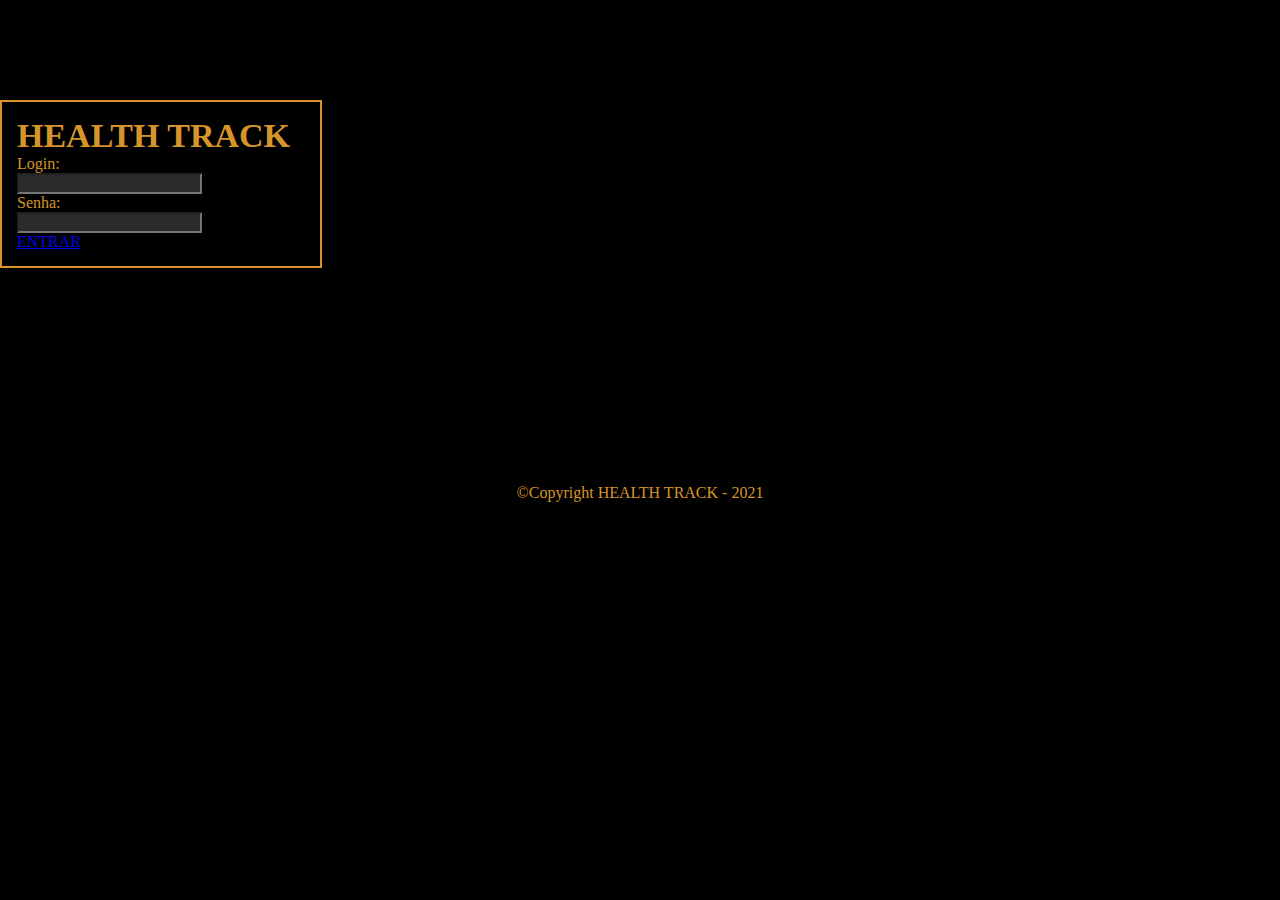
<file: index.html>
<!DOCTYPE html>
<html lang="pt-br">
  <head>
    <meta charset="UTF-8" />
    <meta http-equiv="X-UA-Compatible" content="IE=edge" />
    <meta name="viewport" content="width=device-width, initial-scale=1.0" />
    <link
      href="https://cdn.jsdelivr.net/npm/bootstrap@5.0.2/dist/css/bootstrap.min.css"
      rel="stylesheet"
      integrity="sha384-EVSTQN3/azprG1Anm3QDgpJLIm9Nao0Yz1ztcQTwFspd3yD65VohhpuuCOmLASjC"
      crossorigin="anonymous"
    />

    <link rel="stylesheet" href="css/style.css" />
    <title>Health Track</title>
  </head>
  <body>
    <div class="form-group d-flex justify-content-center">
      <div class="card" style="width: 18rem">
        <header>
          <h1>HEALTH TRACK</h1>
        </header>

        <form>
          <div class="mb-3">
            <label for="exampleInputEmail1" class="form-label">Login:</label>
            <input type="email" class="form-control" />
          </div>
          <div class="mb-3">
            <label class="form-label">Senha:</label>
            <input type="password" class="form-control" />
          </div>
          <div class="d-grid gap-2">
            <a
              href="home.html"
              class="btn btn-warning"
              role="button"
              data-bs-toggle="button"
              >ENTRAR</a
            >
          </div>
        </form>
      </div>
    </div>

    <footer>
      <p class="Copyright">&copy;Copyright HEALTH TRACK - 2021</p>
    </footer>
  </body>
</html>
</file>
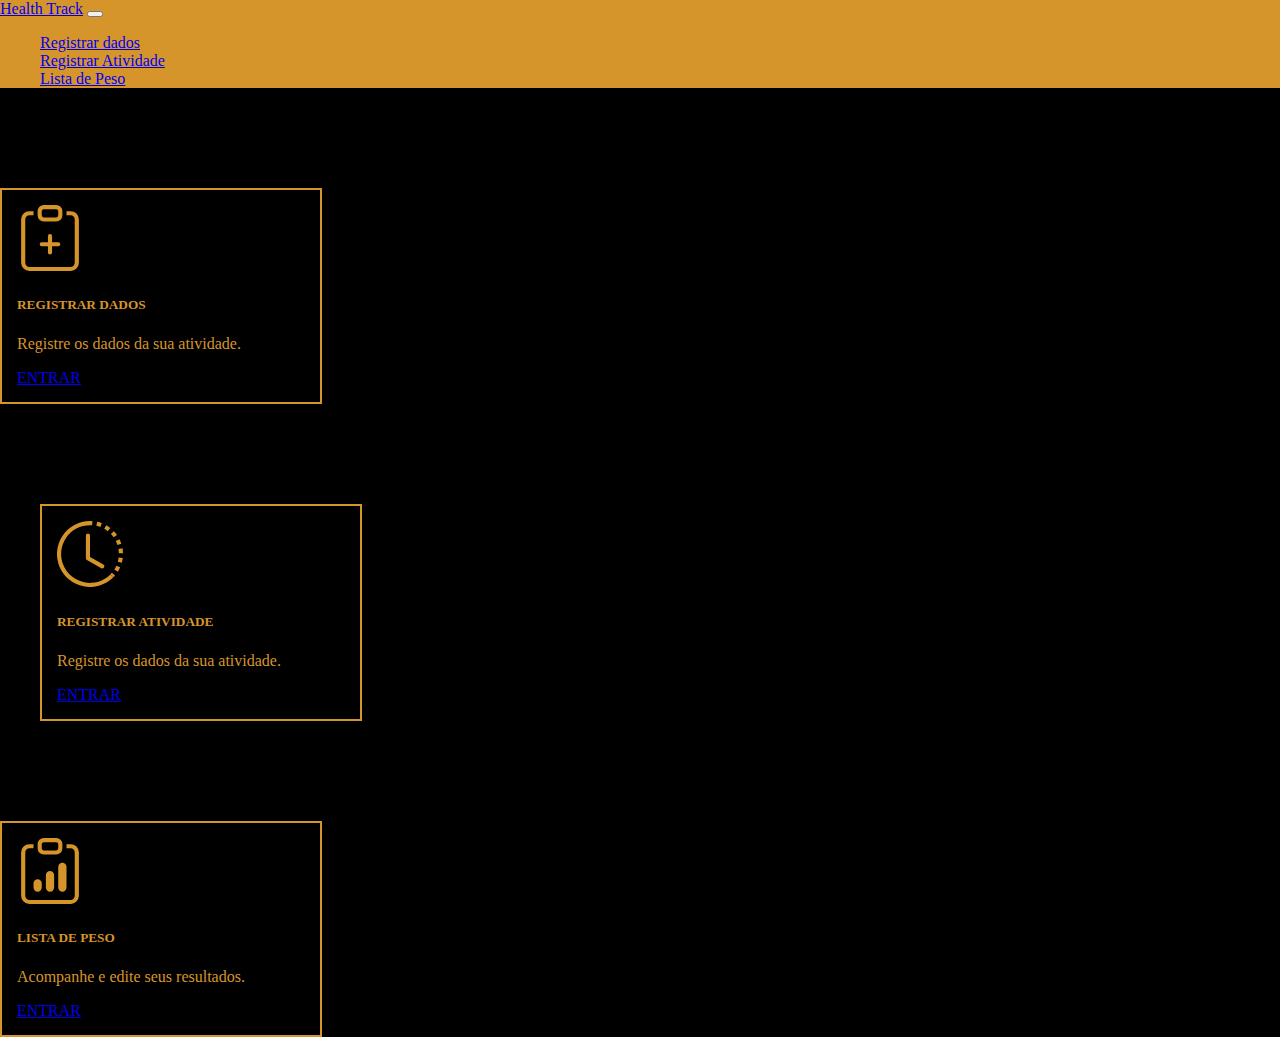
<file: home.html>
<!DOCTYPE html>
<html lang="pt-br">
  <head>
    <meta charset="UTF-8" />
    <meta http-equiv="X-UA-Compatible" content="IE=edge" />
    <meta name="viewport" content="width=device-width, initial-scale=1.0" />
    <link
      href="https://cdn.jsdelivr.net/npm/bootstrap@5.0.2/dist/css/bootstrap.min.css"
      rel="stylesheet"
      integrity="sha384-EVSTQN3/azprG1Anm3QDgpJLIm9Nao0Yz1ztcQTwFspd3yD65VohhpuuCOmLASjC"
      crossorigin="anonymous"
    />

    <link rel="stylesheet" href="css/style.css" />
    <title>Health Track</title>
  </head>
  <body>
    <div style="background-color: #d6952b">
      <nav class="navbar navbar-expand-lg navbar-dark">
        <div class="container-fluid">
          <a class="navbar-brand" href="home.html">Health Track</a>
          <button class="navbar-toggler" type="button">
            <span class="navbar-toggler-icon"></span>
          </button>
          <div class="collapse navbar-collapse" id="navbarNav">
            <ul class="navbar-nav">
              <li class="nav-item">
                <a class="nav-link" href="registrar-dados.html"
                  >Registrar dados</a
                >
              </li>
              <li class="nav-item">
                <a class="nav-link" href="registrar-atividade.html"
                  >Registrar Atividade</a
                >
              </li>
              <li class="nav-item">
                <a class="nav-link" href="lista-peso.html">Lista de Peso</a>
              </li>
            </ul>
          </div>
        </div>
      </nav>
    </div>

    <div class="row justify-content-center">
      <div class="card" style="width: 18rem">
        <svg
          xmlns="http://www.w3.org/2000/svg"
          width="66"
          height="66"
          fill="currentColor"
          class="bi bi-clipboard-plus"
          viewBox="0 0 16 16"
        >
          <path
            fill-rule="evenodd"
            d="M8 7a.5.5 0 0 1 .5.5V9H10a.5.5 0 0 1 0 1H8.5v1.5a.5.5 0 0 1-1 0V10H6a.5.5 0 0 1 0-1h1.5V7.5A.5.5 0 0 1 8 7z"
          />
          <path
            d="M4 1.5H3a2 2 0 0 0-2 2V14a2 2 0 0 0 2 2h10a2 2 0 0 0 2-2V3.5a2 2 0 0 0-2-2h-1v1h1a1 1 0 0 1 1 1V14a1 1 0 0 1-1 1H3a1 1 0 0 1-1-1V3.5a1 1 0 0 1 1-1h1v-1z"
          />
          <path
            d="M9.5 1a.5.5 0 0 1 .5.5v1a.5.5 0 0 1-.5.5h-3a.5.5 0 0 1-.5-.5v-1a.5.5 0 0 1 .5-.5h3zm-3-1A1.5 1.5 0 0 0 5 1.5v1A1.5 1.5 0 0 0 6.5 4h3A1.5 1.5 0 0 0 11 2.5v-1A1.5 1.5 0 0 0 9.5 0h-3z"
          />
        </svg>
        <div class="card-body">
          <h5 class="card-title">REGISTRAR DADOS</h5>
          <p class="card-text">Registre os dados da sua atividade.</p>
          <a
            href="registrar-dados.html"
            class="btn btn-warning"
            role="button"
            data-bs-toggle="button"
            >ENTRAR</a
          >
        </div>
      </div>

      <div
        class="card"
        style="width: 18rem; margin-left: 40px; margin-right: 40px"
      >
        <svg
          xmlns="http://www.w3.org/2000/svg"
          width="66"
          height="66"
          fill="currentColor"
          class="bi bi-clock-history"
          viewBox="0 0 16 16"
        >
          <path
            d="M8.515 1.019A7 7 0 0 0 8 1V0a8 8 0 0 1 .589.022l-.074.997zm2.004.45a7.003 7.003 0 0 0-.985-.299l.219-.976c.383.086.76.2 1.126.342l-.36.933zm1.37.71a7.01 7.01 0 0 0-.439-.27l.493-.87a8.025 8.025 0 0 1 .979.654l-.615.789a6.996 6.996 0 0 0-.418-.302zm1.834 1.79a6.99 6.99 0 0 0-.653-.796l.724-.69c.27.285.52.59.747.91l-.818.576zm.744 1.352a7.08 7.08 0 0 0-.214-.468l.893-.45a7.976 7.976 0 0 1 .45 1.088l-.95.313a7.023 7.023 0 0 0-.179-.483zm.53 2.507a6.991 6.991 0 0 0-.1-1.025l.985-.17c.067.386.106.778.116 1.17l-1 .025zm-.131 1.538c.033-.17.06-.339.081-.51l.993.123a7.957 7.957 0 0 1-.23 1.155l-.964-.267c.046-.165.086-.332.12-.501zm-.952 2.379c.184-.29.346-.594.486-.908l.914.405c-.16.36-.345.706-.555 1.038l-.845-.535zm-.964 1.205c.122-.122.239-.248.35-.378l.758.653a8.073 8.073 0 0 1-.401.432l-.707-.707z"
          />
          <path
            d="M8 1a7 7 0 1 0 4.95 11.95l.707.707A8.001 8.001 0 1 1 8 0v1z"
          />
          <path
            d="M7.5 3a.5.5 0 0 1 .5.5v5.21l3.248 1.856a.5.5 0 0 1-.496.868l-3.5-2A.5.5 0 0 1 7 9V3.5a.5.5 0 0 1 .5-.5z"
          />
        </svg>
        <div class="card-body">
          <h5 class="card-title">REGISTRAR ATIVIDADE</h5>
          <p class="card-text">Registre os dados da sua atividade.</p>
          <a
            href="registrar-atividade.html"
            class="btn btn-warning"
            role="button"
            data-bs-toggle="button"
            >ENTRAR</a
          >
        </div>
      </div>

      <div class="card" style="width: 18rem">
        <svg
          xmlns="http://www.w3.org/2000/svg"
          width="66"
          height="66"
          fill="currentColor"
          class="bi bi-clipboard-data"
          viewBox="0 0 16 16"
        >
          <path
            d="M4 11a1 1 0 1 1 2 0v1a1 1 0 1 1-2 0v-1zm6-4a1 1 0 1 1 2 0v5a1 1 0 1 1-2 0V7zM7 9a1 1 0 0 1 2 0v3a1 1 0 1 1-2 0V9z"
          />
          <path
            d="M4 1.5H3a2 2 0 0 0-2 2V14a2 2 0 0 0 2 2h10a2 2 0 0 0 2-2V3.5a2 2 0 0 0-2-2h-1v1h1a1 1 0 0 1 1 1V14a1 1 0 0 1-1 1H3a1 1 0 0 1-1-1V3.5a1 1 0 0 1 1-1h1v-1z"
          />
          <path
            d="M9.5 1a.5.5 0 0 1 .5.5v1a.5.5 0 0 1-.5.5h-3a.5.5 0 0 1-.5-.5v-1a.5.5 0 0 1 .5-.5h3zm-3-1A1.5 1.5 0 0 0 5 1.5v1A1.5 1.5 0 0 0 6.5 4h3A1.5 1.5 0 0 0 11 2.5v-1A1.5 1.5 0 0 0 9.5 0h-3z"
          />
        </svg>
        <div class="card-body">
          <h5 class="card-title">LISTA DE PESO</h5>
          <p class="card-text">Acompanhe e edite seus resultados.</p>
          <a
            href="lista-peso.html"
            class="btn btn-warning"
            role="button"
            data-bs-toggle="button"
            >ENTRAR</a
          >
        </div>
      </div>
    </div>
  </body>
</html>
</file>
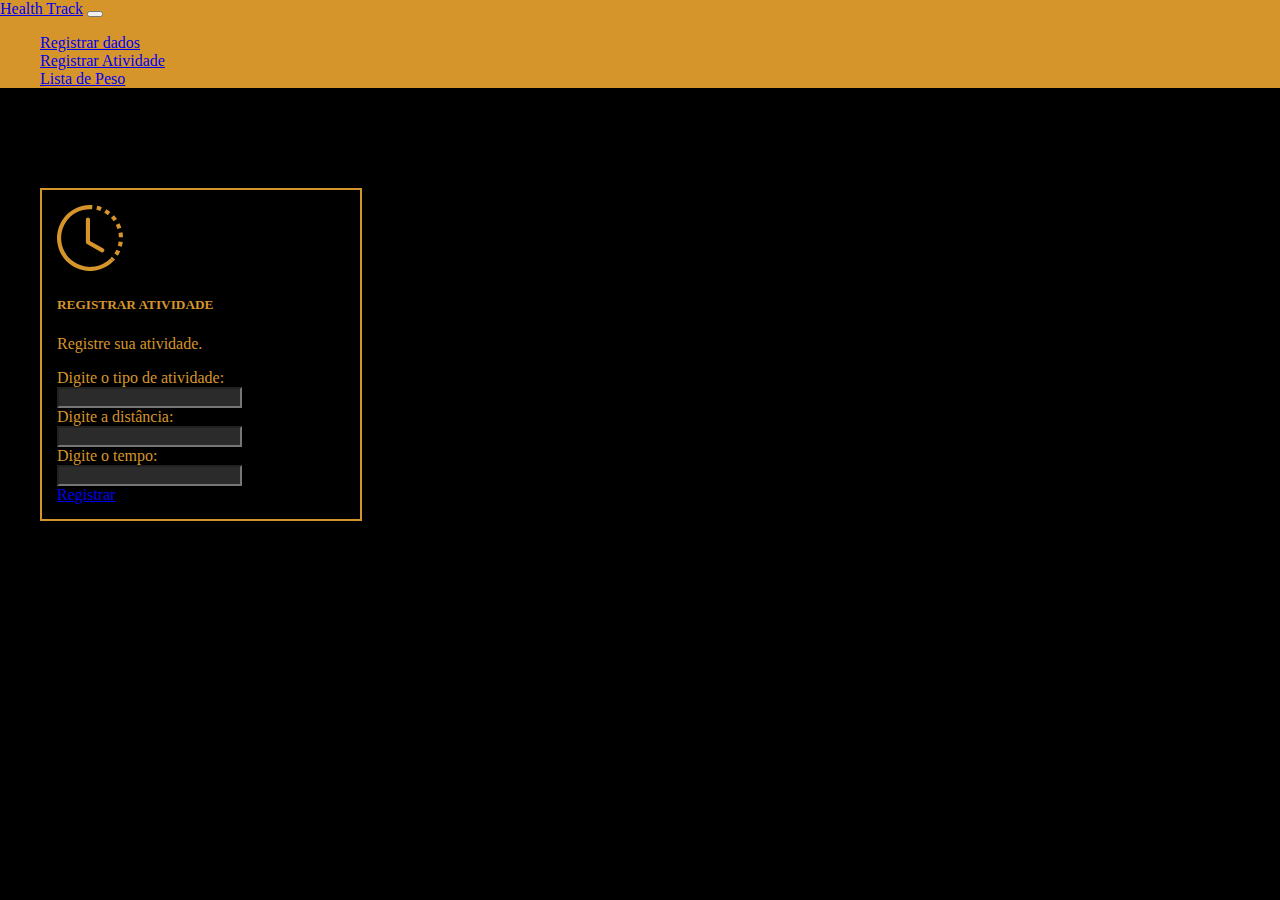
<file: registrar-atividade.html>
<!DOCTYPE html>
<html lang="pt-br">
  <head>
    <meta charset="UTF-8" />
    <meta http-equiv="X-UA-Compatible" content="IE=edge" />
    <meta name="viewport" content="width=device-width, initial-scale=1.0" />
    <link
      href="https://cdn.jsdelivr.net/npm/bootstrap@5.0.2/dist/css/bootstrap.min.css"
      rel="stylesheet"
      integrity="sha384-EVSTQN3/azprG1Anm3QDgpJLIm9Nao0Yz1ztcQTwFspd3yD65VohhpuuCOmLASjC"
      crossorigin="anonymous"
    />

    <link rel="stylesheet" href="css/style.css" />
    <title>Health Track</title>
  </head>
  <body>
    <div style="background-color: #d6952b">
      <nav class="navbar navbar-expand-lg navbar-dark">
        <div class="container-fluid">
          <a class="navbar-brand" href="home.html">Health Track</a>
          <button class="navbar-toggler" type="button">
            <span class="navbar-toggler-icon"></span>
          </button>
          <div class="collapse navbar-collapse" id="navbarNav">
            <ul class="navbar-nav">
              <li class="nav-item">
                <a class="nav-link" href="registrar-dados.html"
                  >Registrar dados</a
                >
              </li>
              <li class="nav-item">
                <a class="nav-link" href="registrar-atividade.html"
                  >Registrar Atividade</a
                >
              </li>
              <li class="nav-item">
                <a class="nav-link" href="lista-peso.html">Lista de Peso</a>
              </li>
            </ul>
          </div>
        </div>
      </nav>
    </div>

    <div class="row justify-content-center">
      <div
        class="card"
        style="width: 18rem; margin-left: 40px; margin-right: 40px"
      >
        <svg
          xmlns="http://www.w3.org/2000/svg"
          width="66"
          height="66"
          fill="currentColor"
          class="bi bi-clock-history"
          viewBox="0 0 16 16"
        >
          <path
            d="M8.515 1.019A7 7 0 0 0 8 1V0a8 8 0 0 1 .589.022l-.074.997zm2.004.45a7.003 7.003 0 0 0-.985-.299l.219-.976c.383.086.76.2 1.126.342l-.36.933zm1.37.71a7.01 7.01 0 0 0-.439-.27l.493-.87a8.025 8.025 0 0 1 .979.654l-.615.789a6.996 6.996 0 0 0-.418-.302zm1.834 1.79a6.99 6.99 0 0 0-.653-.796l.724-.69c.27.285.52.59.747.91l-.818.576zm.744 1.352a7.08 7.08 0 0 0-.214-.468l.893-.45a7.976 7.976 0 0 1 .45 1.088l-.95.313a7.023 7.023 0 0 0-.179-.483zm.53 2.507a6.991 6.991 0 0 0-.1-1.025l.985-.17c.067.386.106.778.116 1.17l-1 .025zm-.131 1.538c.033-.17.06-.339.081-.51l.993.123a7.957 7.957 0 0 1-.23 1.155l-.964-.267c.046-.165.086-.332.12-.501zm-.952 2.379c.184-.29.346-.594.486-.908l.914.405c-.16.36-.345.706-.555 1.038l-.845-.535zm-.964 1.205c.122-.122.239-.248.35-.378l.758.653a8.073 8.073 0 0 1-.401.432l-.707-.707z"
          />
          <path
            d="M8 1a7 7 0 1 0 4.95 11.95l.707.707A8.001 8.001 0 1 1 8 0v1z"
          />
          <path
            d="M7.5 3a.5.5 0 0 1 .5.5v5.21l3.248 1.856a.5.5 0 0 1-.496.868l-3.5-2A.5.5 0 0 1 7 9V3.5a.5.5 0 0 1 .5-.5z"
          />
        </svg>
        <div class="card-body">
          <h5 class="card-title">REGISTRAR ATIVIDADE</h5>
          <p class="card-text">Registre sua atividade.</p>
          <form>
            <div class="mb-3">
              <label for="exampleInputEmail1" class="form-label"
                >Digite o tipo de atividade:</label
              >
              <input type="text" class="form-control" />
            </div>
            <div class="mb-3">
              <label class="form-label">Digite a distância:</label>
              <input type="text" class="form-control" />
            </div>
            <div class="mb-3">
              <label class="form-label">Digite o tempo:</label>
              <input type="text" class="form-control" />
            </div>
            <div>
              <a
                href="home.html"
                class="btn btn-warning"
                role="button"
                data-bs-toggle="button"
                >Registrar</a
              >
            </div>
          </form>
        </div>
      </div>
    </div>
  </body>
</html>
</file>
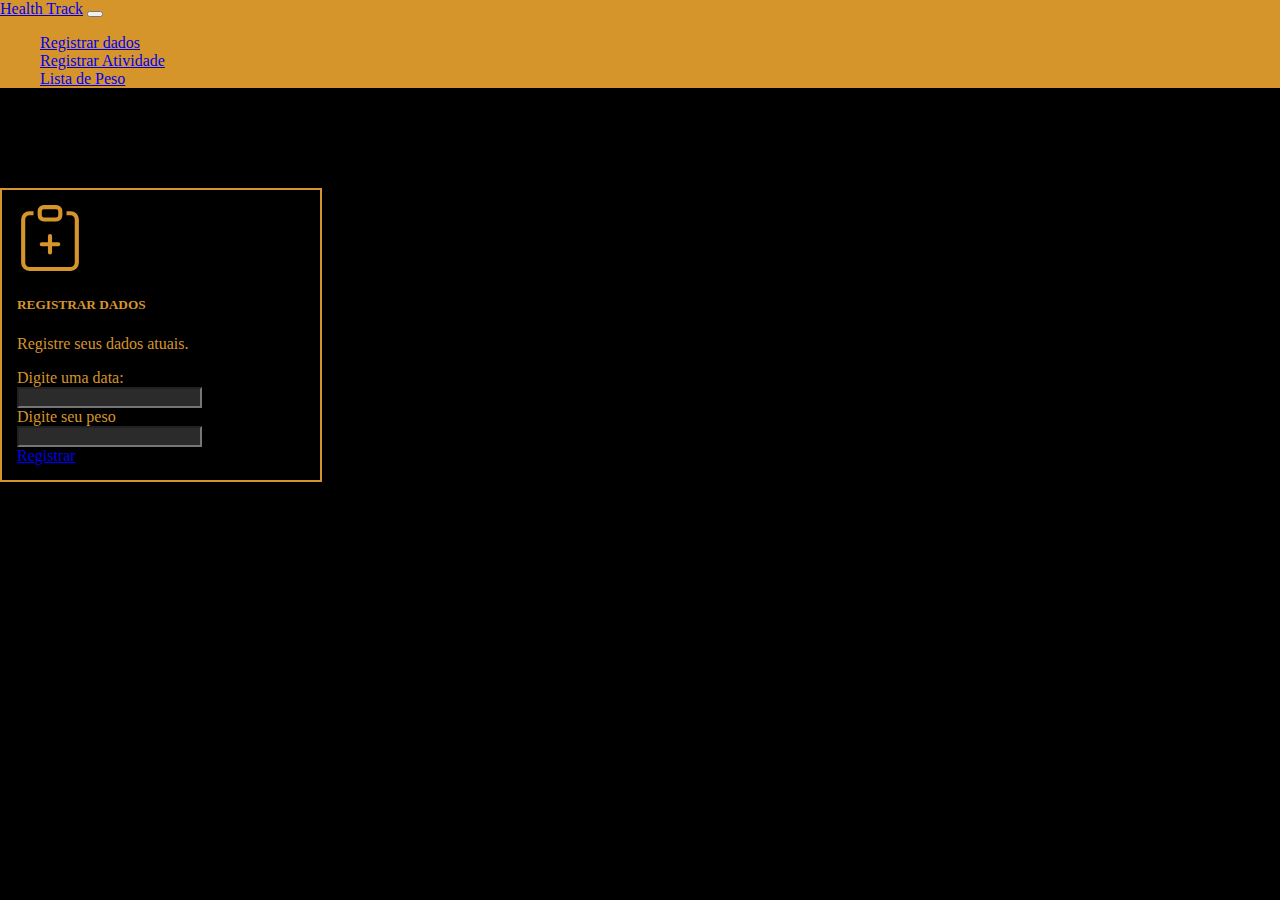
<file: registrar-dados.html>
<!DOCTYPE html>
<html lang="pt-br">
  <head>
    <meta charset="UTF-8" />
    <meta http-equiv="X-UA-Compatible" content="IE=edge" />
    <meta name="viewport" content="width=device-width, initial-scale=1.0" />
    <link
      href="https://cdn.jsdelivr.net/npm/bootstrap@5.0.2/dist/css/bootstrap.min.css"
      rel="stylesheet"
      integrity="sha384-EVSTQN3/azprG1Anm3QDgpJLIm9Nao0Yz1ztcQTwFspd3yD65VohhpuuCOmLASjC"
      crossorigin="anonymous"
    />

    <link rel="stylesheet" href="css/style.css" />
    <title>Health Track</title>
  </head>
  <body>
    <div style="background-color: #d6952b">
      <nav class="navbar navbar-expand-lg navbar-dark">
        <div class="container-fluid">
          <a class="navbar-brand" href="home.html">Health Track</a>
          <button class="navbar-toggler" type="button">
            <span class="navbar-toggler-icon"></span>
          </button>
          <div class="collapse navbar-collapse" id="navbarNav">
            <ul class="navbar-nav">
              <li class="nav-item">
                <a class="nav-link" href="registrar-dados.html"
                  >Registrar dados</a
                >
              </li>
              <li class="nav-item">
                <a class="nav-link" href="registrar-atividade.html"
                  >Registrar Atividade</a
                >
              </li>
              <li class="nav-item">
                <a class="nav-link" href="lista-peso.html">Lista de Peso</a>
              </li>
            </ul>
          </div>
        </div>
      </nav>
    </div>

    <div class="row justify-content-center">
      <div class="card" style="width: 18rem">
        <svg
          xmlns="http://www.w3.org/2000/svg"
          width="66"
          height="66"
          fill="currentColor"
          class="bi bi-clipboard-plus"
          viewBox="0 0 16 16"
        >
          <path
            fill-rule="evenodd"
            d="M8 7a.5.5 0 0 1 .5.5V9H10a.5.5 0 0 1 0 1H8.5v1.5a.5.5 0 0 1-1 0V10H6a.5.5 0 0 1 0-1h1.5V7.5A.5.5 0 0 1 8 7z"
          />
          <path
            d="M4 1.5H3a2 2 0 0 0-2 2V14a2 2 0 0 0 2 2h10a2 2 0 0 0 2-2V3.5a2 2 0 0 0-2-2h-1v1h1a1 1 0 0 1 1 1V14a1 1 0 0 1-1 1H3a1 1 0 0 1-1-1V3.5a1 1 0 0 1 1-1h1v-1z"
          />
          <path
            d="M9.5 1a.5.5 0 0 1 .5.5v1a.5.5 0 0 1-.5.5h-3a.5.5 0 0 1-.5-.5v-1a.5.5 0 0 1 .5-.5h3zm-3-1A1.5 1.5 0 0 0 5 1.5v1A1.5 1.5 0 0 0 6.5 4h3A1.5 1.5 0 0 0 11 2.5v-1A1.5 1.5 0 0 0 9.5 0h-3z"
          />
        </svg>
        <div class="card-body">
          <h5 class="card-title">REGISTRAR DADOS</h5>
          <p class="card-text">Registre seus dados atuais.</p>
          <form>
            <div class="mb-3">
              <label for="exampleInputEmail1" class="form-label"
                >Digite uma data:</label
              >
              <input type="text" class="form-control" />
            </div>
            <div class="mb-3">
              <label class="form-label">Digite seu peso</label>
              <input type="text" class="form-control" />
            </div>
            <div>
              <a
                href="home.html"
                class="btn btn-warning"
                role="button"
                data-bs-toggle="button"
                >Registrar</a
              >
            </div>
          </form>
        </div>
      </div>
    </div>
  </body>
</html>
</file>
<file: css/style.css>
body, form, h1 {
    background-color: black;
    color: #D6952B;
    margin: 0;
}

h1 {
    font-size: 34px;
}

label {
    color: #D6952B;
}

.card {
    border: 2px solid #D6952B;
    padding: 15px;
    background-color: black;
    margin-top: 100px;
}

.form-control {
    background-color: #2B2B2B;
    display: flex;
    align-items: center;
}

.btn-login {
    background-color: #D6952B;
}


footer {
    text-align: center;
   
    padding: 200px 0;

}
</file>
